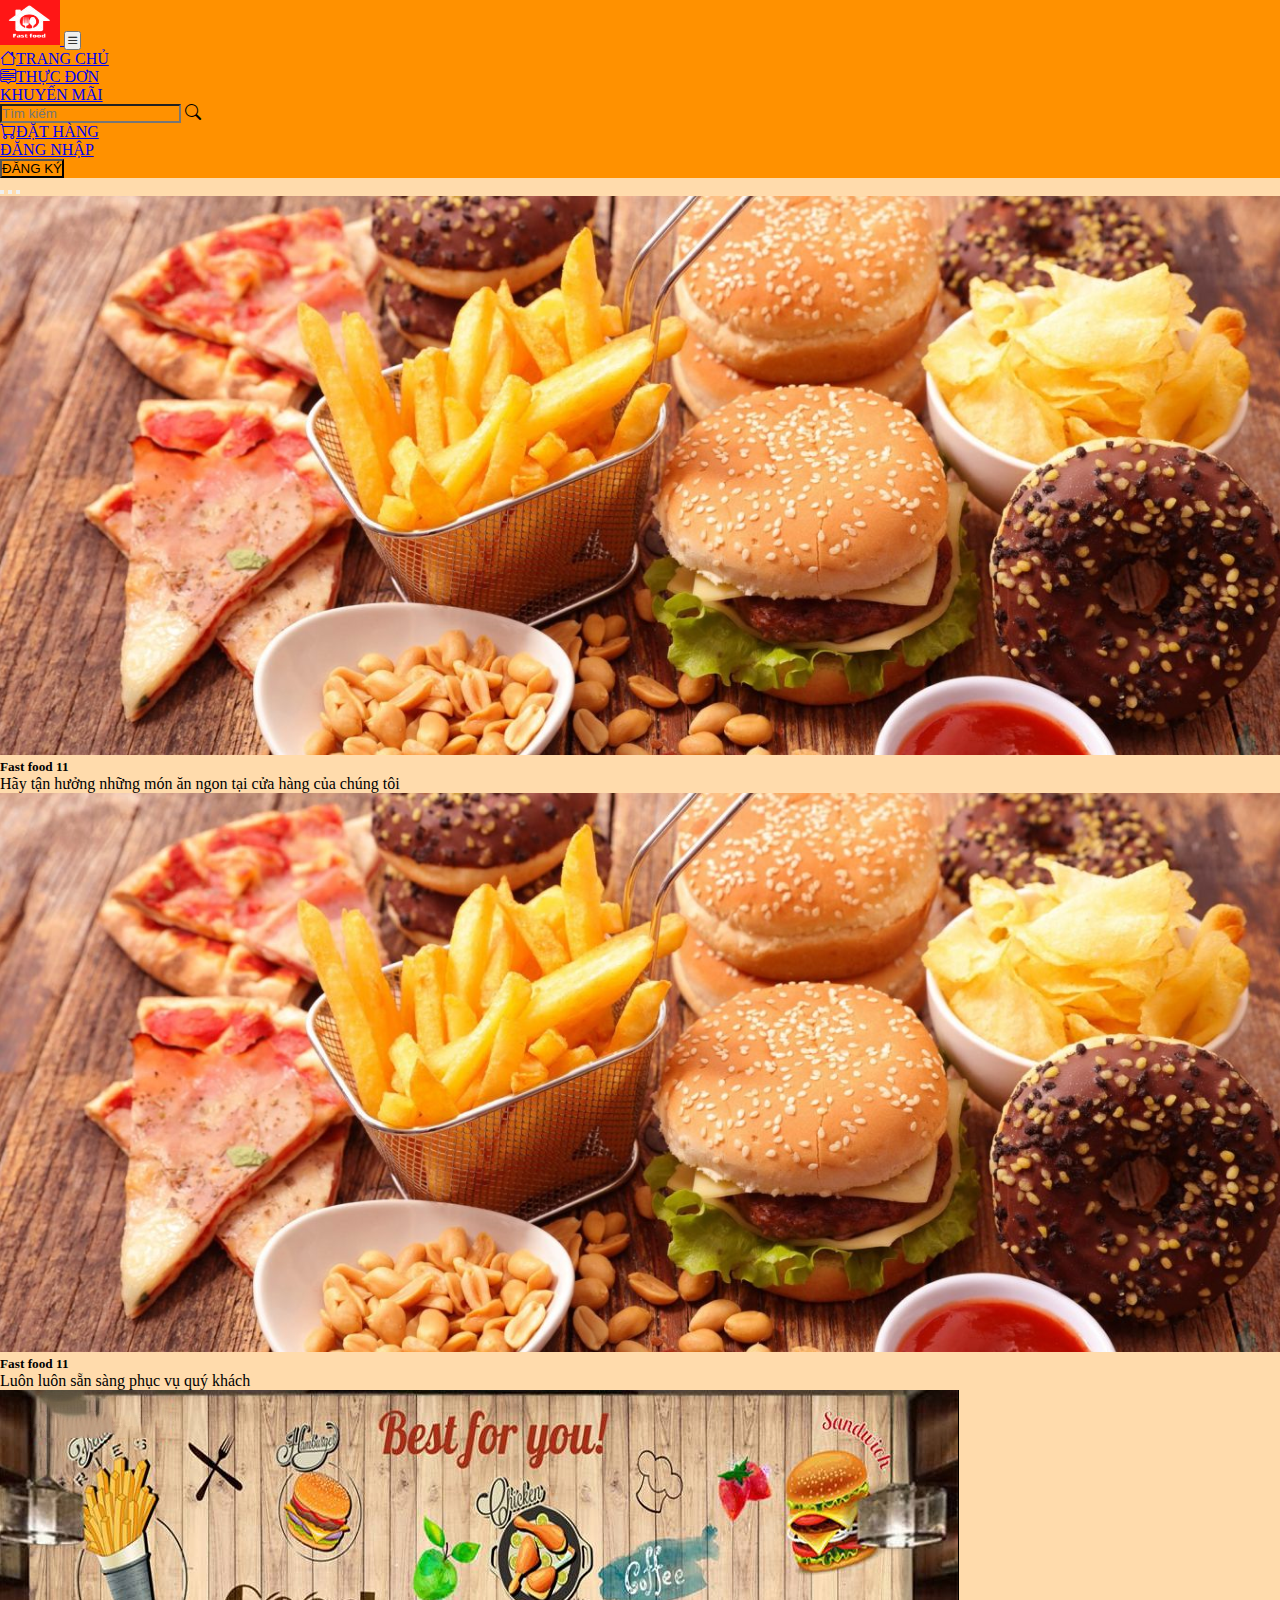
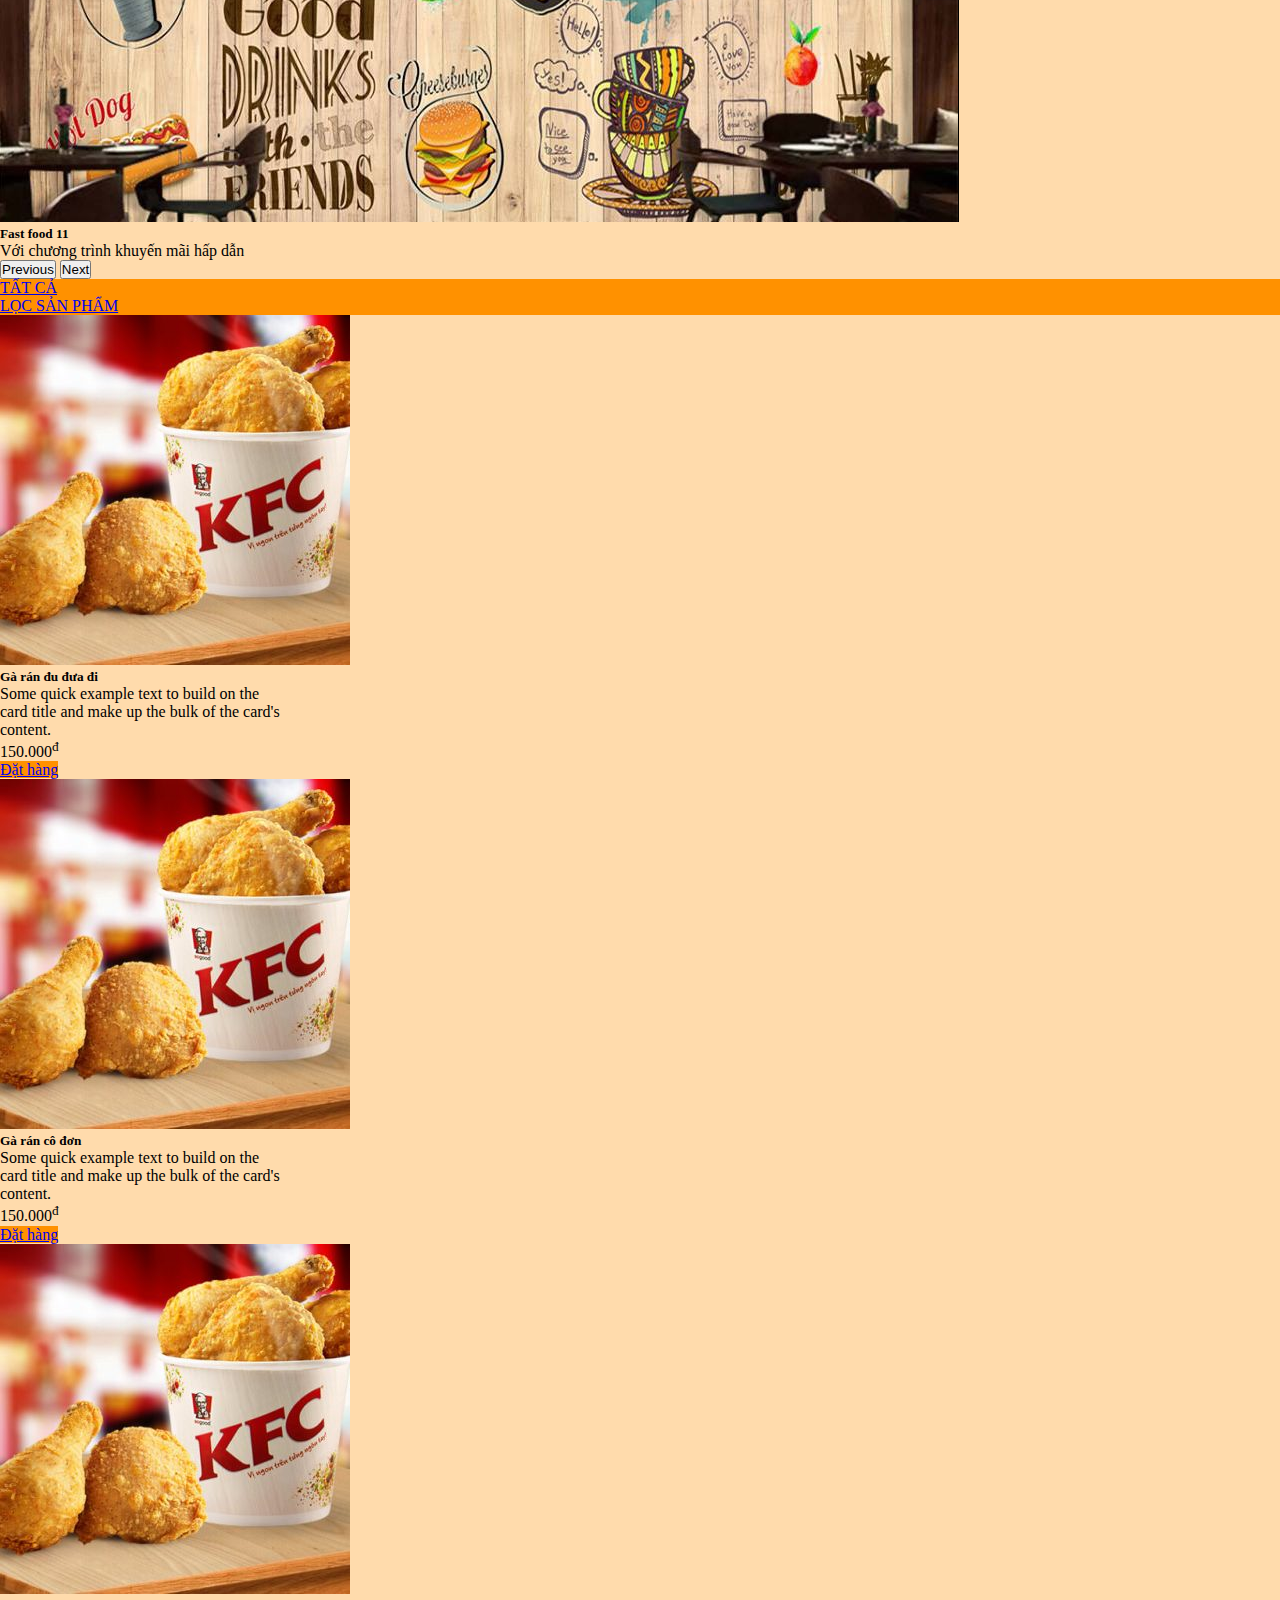
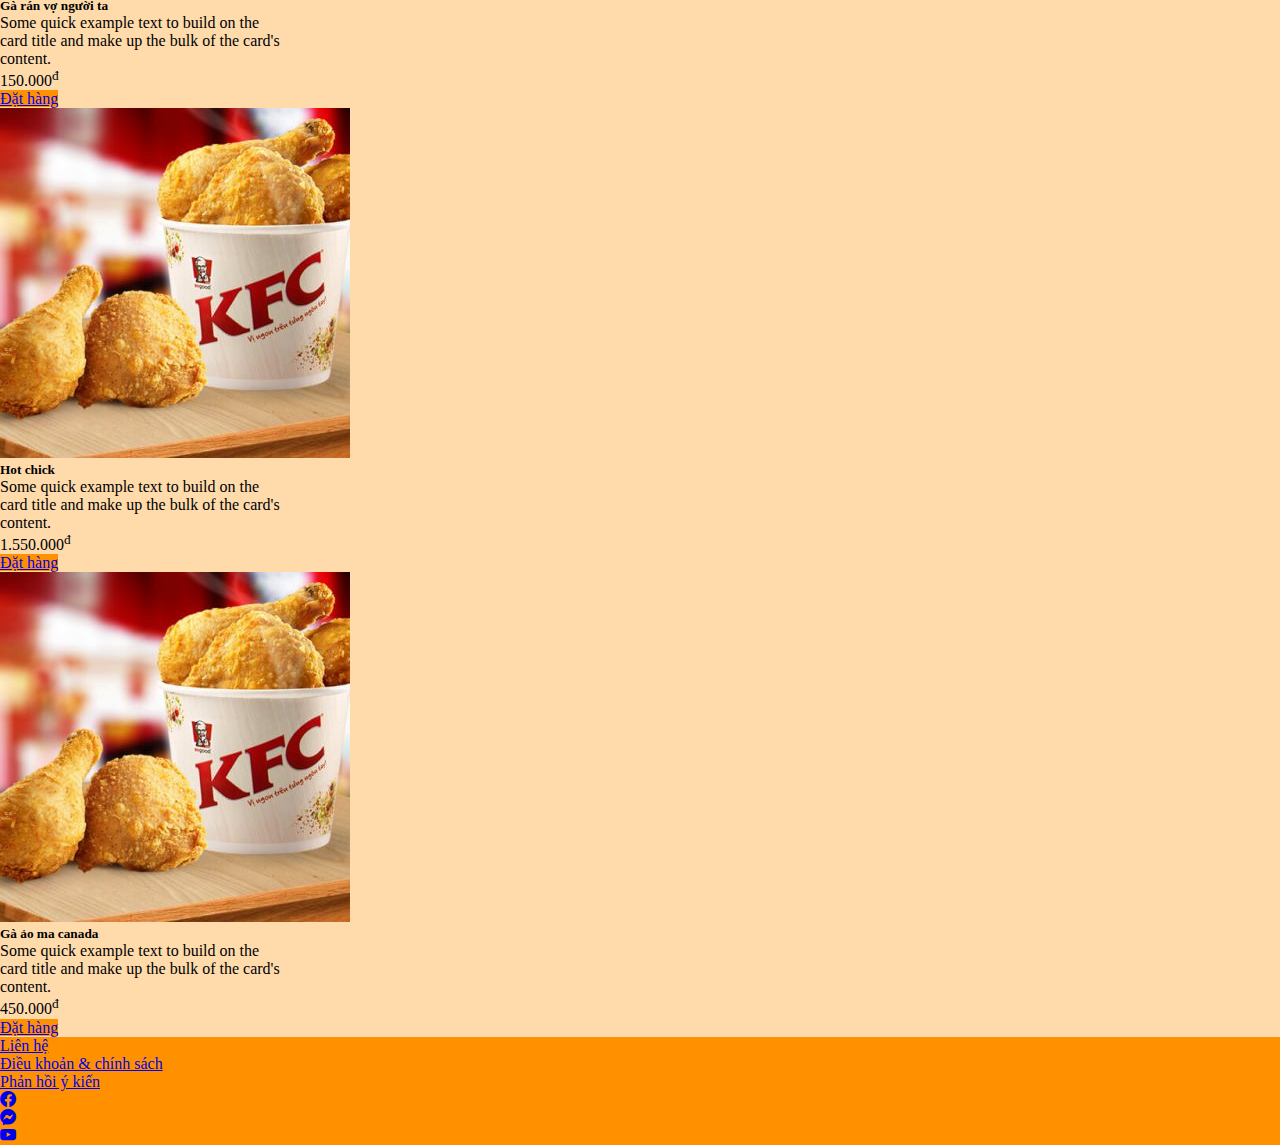
<file: index.html>
<!DOCTYPE html>
<html lang="en">

<head>
  <meta charset="UTF-8">
  <meta http-equiv="X-UA-Compatible" content="IE=edge">
  <meta name="viewport" content="width=device-width, initial-scale=1.0">
  <title>Document</title>
  <link rel="stylesheet" href="./css/style.css">
  <!-- CSS only -->
  <link href="https://cdn.jsdelivr.net/npm/bootstrap@5.1.3/dist/css/bootstrap.min.css" rel="stylesheet"
    integrity="sha384-1BmE4kWBq78iYhFldvKuhfTAU6auU8tT94WrHftjDbrCEXSU1oBoqyl2QvZ6jIW3" crossorigin="anonymous">
  <link rel="stylesheet" href="https://cdn.jsdelivr.net/npm/bootstrap-icons@1.8.1/font/bootstrap-icons.css">
</head>

<body>
  <!-- header -->
  <div class="container header">
    <div class="col-md-12">
      <nav class="navbar navbar-expand-md navbar-dark fixed-top"style="background-color:rgb(255, 145, 0)">
        <div class="container-fluid">
          <a class="navbar-brand logo" href="#">
            <img src="./img/logo.PNG" alt="" width="60" height="45">
          </a>
          <button class="navbar-toggler" type="button" data-bs-toggle="collapse" data-bs-target="#header"
            aria-controls="header" aria-expanded="false" aria-label="Toggle navigation">
            <i class="bi bi-list"></i>
          </button>
          <div class="collapse navbar-collapse justify-content-md-center ms-5" id="header">
            <ul class="navbar-nav">
              <li class="nav-item">
                <a class="nav-link active" href="#"><i class="bi bi-house me-1"></i>TRANG CHỦ</a>
              </li>
              <li class="nav-item dropdown menu_food">
                <a class="nav-link dropdown-toggle active" href="#" id="dropdown" data-bs-toggle="dropdown"
                  aria-expanded="false"><i class="bi bi-menu-up me-1"></i>THỰC ĐƠN</a>
                <ul class="dropdown-menu" aria-labelledby="dropdown" style="background-color:rgb(255, 145, 0)">
                  <li><a class="dropdown-item text-light" href="#">Gà rán</a></li>
                  <li>
                    <hr class="dropdown-divider">
                  </li>
                  <li><a class="dropdown-item text-light" href="#">Pizza</a></li>
                  <li>
                    <hr class="dropdown-divider">
                  </li>
                  <li><a class="dropdown-item text-light" href="#">Đồ uống</a></li>
                </ul>
              </li>
              <li class="nav-item">
                <a class="nav-link active" href="#">KHUYẾN MÃI</a>
              </li>
              <form class="ms-3">
                <div class="input-group me-5">
                  <input type="text" class="form-control pe-5 border border-light text-light" style="background-color:rgb(255, 145, 0)"
                    placeholder="Tìm kiếm" aria-label="Tìm kiếm" aria-describedby="basic-addon1">
                  <span class="input-group-text text-light" id="basic-addon1" style="background-color:rgb(255, 145, 0)"><i
                      class="bi bi-search"></i></span>
                </div>
              </form>
            </ul>
          </div>
          <div class="collapse navbar-collapse" id="header">
            <ul class="navbar-nav ms-auto mb-2 mb-md-0">
              <li class="nav-item">
                <a class="nav-link active" aria-current="page" href="order.html"><i class="bi bi-cart me-1"></i>ĐẶT HÀNG</a>
              </li>
              <li class="nav-item">
                <a class="nav-link active me-2" href="#">ĐĂNG NHẬP</a>
              </li>
              <li class="nav-item">
                <button class="nav-link active border border-white rounded-pill pe-3 ps-3" style="background-color:rgb(255, 145, 1)">ĐĂNG KÝ</button>
              </li>
            </ul>
          </div>
        </div>
      </nav>
    </div>
  </div>
  <!-- main -->
  <main class="main" style="background-color:rgb(255, 219, 172)">
    <!-- main_header -->
    <div class="main_header mt-4">
      <div id="carouselExampleCaptions" class="carousel slide" data-bs-ride="carousel">
        <div class="carousel-indicators">
          <button type="button" data-bs-target="#carouselExampleCaptions" data-bs-slide-to="0" class="active"
            aria-current="true" aria-label="Slide 1"></button>
          <button type="button" data-bs-target="#carouselExampleCaptions" data-bs-slide-to="1"
            aria-label="Slide 2"></button>
          <button type="button" data-bs-target="#carouselExampleCaptions" data-bs-slide-to="2"
            aria-label="Slide 3"></button>
        </div>
        <div class="carousel-inner">
          <div class="carousel-item active">
            <img src="./img/1.PNG" class="d-block w-100" alt="...">
            <div class="carousel-caption d-none d-md-block mb-3">
              <h5 class="fs-1">Fast food 11</h5>
              <p class="fs-2">Hãy tận hưởng những món ăn ngon tại cửa hàng của chúng tôi</p>
            </div>
          </div>
          <div class="carousel-item">
            <img src="./img/1.PNG" class="d-block w-100" alt="...">
            <div class="carousel-caption d-none d-md-block mb-3">
              <h5 class="fs-1">Fast food 11</h5>
              <p class="fs-2">Luôn luôn sẵn sàng phục vụ quý khách</p>
            </div>
          </div>
          <div class="carousel-item">
            <img src="./img/2.PNG" class="d-block w-100" alt="...">
            <div class="carousel-caption d-none d-md-block mb-5">
              <h5 class="fs-1">Fast food 11</h5>
              <p class="fs-2">Với chương trình khuyến mãi hấp dẫn</p>
            </div>
          </div>
        </div>
        <button class="carousel-control-prev" type="button" data-bs-target="#carouselExampleCaptions"
          data-bs-slide="prev">
          <span class="carousel-control-prev-icon" aria-hidden="true"></span>
          <span class="visually-hidden">Previous</span>
        </button>
        <button class="carousel-control-next" type="button" data-bs-target="#carouselExampleCaptions"
          data-bs-slide="next">
          <span class="carousel-control-next-icon" aria-hidden="true"></span>
          <span class="visually-hidden">Next</span>
        </button>
      </div>
    </div>
    <!-- main_nab -->
    <div class="main_nab">
      <ul class="nav nav-tabs justify-content-md-center" style="background-color:rgb(255, 145, 0)">
        <li class="nav-item">
          <a class="nav-link active text-light" aria-current="page" style="background-color:rgb(255, 145, 1)" href="#">TẤT CẢ</a>
        </li>
        <li class="nav-item dropdown">
          <a class="nav-link dropdown-toggle text-light" data-bs-toggle="dropdown" href="#" role="button"
            aria-expanded="false">LỌC SẢN PHẨM</a>
          <ul class="dropdown-menu" style="background-color:rgb(255, 145, 0)">
            <li><a class="dropdown-item text-light" href="#">Gà rán</a></li>
            <li><a class="dropdown-item text-light" href="#">Đồ ăn vặt</a></li>
            <li><a class="dropdown-item text-light" href="#">pizza</a></li>
            <li>
              <hr class="dropdown-divider">
            </li>
            <li><a class="dropdown-item text-light" href="#">Đồ uống</a></li>
          </ul>
        </li>
      </ul>
    </div>
    <!-- main_food -->
    <div class="container-fluid mt-5">
      <div class="menu row">
        <div class="col-md">
          <div class="card" style="width: 18rem;">
            <img src="./img/4.jpg" class="card-img-top" alt="...">
            <div class="card-body">
              <h5 class="card-title">Gà rán đu đưa đi</h5>
              <p class="card-text">Some quick example text to build on the card title and make up the bulk of the card's
                content.</p>
              <p class="price"><span>150.000</span><sup>đ</sup></p>
              <a href="#" class="btn-add btn pe-5 ps-5 ms-5" style="background-color:rgb(255, 145, 0)">Đặt hàng</a>
            </div>
          </div>
        </div>
        <div class="col-md">
          <div class="card" style="width: 18rem;">
            <img src="./img/4.jpg" class="card-img-top" alt="...">
            <div class="card-body">
              <h5 class="card-title">Gà rán cô đơn</h5>
              <p class="card-text">Some quick example text to build on the card title and make up the bulk of the card's
                content.</p>
              <p class="price"><span>150.000</span><sup>đ</sup></p>
              <a href="#" class="btn-add btn pe-5 ps-5 ms-5" style="background-color:rgb(255, 145, 0)">Đặt hàng</a>
            </div>
          </div>
        </div>
        <div class="col-md">
          <div class="card" style="width: 18rem;">
            <img src="./img/4.jpg" class="card-img-top" alt="...">
            <div class="card-body">
              <h5 class="card-title">Gà rán vợ người ta</h5>
              <p class="card-text">Some quick example text to build on the card title and make up the bulk of the card's
                content.</p>
                <p class="price"><span>150.000</span><sup>đ</sup></p>
              <a href="#" class="btn-add btn pe-5 ps-5 ms-5" style="background-color:rgb(255, 145, 0)">Đặt hàng</a>
            </div>
          </div>
        </div>
        <div class="col-md">
          <div class="card" style="width: 18rem;">
            <img src="./img/4.jpg" class="card-img-top" alt="...">
            <div class="card-body">
              <h5 class="card-title">Hot chick</h5>
              <p class="card-text">Some quick example text to build on the card title and make up the bulk of the card's
                content.</p>
                <p class="price"><span>1.550.000</span><sup>đ</sup></p>  
              <a href="#" class="btn-add btn pe-5 ps-5 ms-5" style="background-color:rgb(255, 145, 0)">Đặt hàng</a>
            </div>
          </div>
        </div>
        <div class="col-md">
          <div class="card" style="width: 18rem;">
            <img src="./img/4.jpg" class="card-img-top" alt="...">
            <div class="card-body">
              <h5 class="card-title">Gà ảo ma canada</h5>
              <p class="card-text">Some quick example text to build on the card title and make up the bulk of the card's
                content.</p>
              <p class="price"><span>450.000</span><sup>đ</sup></p>
              <a href="#" class="btn-add btn pe-5 ps-5 ms-5" style="background-color:rgb(255, 145, 0)">Đặt hàng</a>
            </div>
          </div>
        </div>
      </div>
    </div>
  </main>
  <section class="cart">
    <h2>Mua đi Bro</h2>
    <form action="">
        <table>
            <thead>
                <tr>
                    <th>Sản phẩm</th>
                    <th>Giá</th>
                    <th>Số lượng</th>
                    <th>Chọn</th>
                </tr>
            </thead>
            <tbody>
                <!-- <tr>
                    <td> <img src="./img/4.jpg" style="width: 70px; align-items: left;" alt="...">Gà rán đu đưa đi</td>
                    <td><p class="price"><span>150.000</span><sup>đ</sup></p></td>
                    <td><input style="width: 30px; outline: none; text-align: center;" type="number" value="1" min="1"></td>
                    <td style="cursor: pointer;">Xóa</td>
                </tr>
                <tr>
                  <td> <img src="./img/4.jpg" style="width: 70px; align-items: center;" alt="...">Gà rán cô đơn</td>
                  <td><p class="price"><span>150.000</span><sup>đ</sup></p></td>
                  <td><input style="width: 30px; outline: none; text-align: center;" type="number" value="1" min="1"></td>
                  <td style="cursor: pointer;">Xóa</td>
                </tr>
                  <tr>
                      <td> <img src="./img/4.jpg" style="width: 70px; align-items: center;" alt="...">Gà rán vợ người ta</td>
                      <td><p class="price"><span>150.000</span><sup>đ</sup></p></td>
                      <td><input style="width: 30px; outline: none; text-align: center;" type="number" value="1" min="1"></td>
                      <td style="cursor: pointer;">Xóa</td>
                  </tr> -->
            </tbody>
        </table>
        <div class="price-total" style="text-align: right;">
            <p style="font-weight: bold;">Tổng tiền của bro: <span>0</span><sup>đ</sup></p>
        </div>
    </form>
</section>
  <!-- footer -->
  <footer style="background-color:rgb(255, 145, 0)" >
    <ul class="nav justify-content-center">
      <li class="nav-item">
        <a class="nav-link active text-light" aria-current="page" href="#">Liên hệ</a>
      </li>
      <li class="nav-item">
        <a class="nav-link text-light" href="#">Điều khoản & chính sách</a>
      </li>
      <li class="nav-item">
        <a class="nav-link text-light" href="#">Phản hồi ý kiến</a>
      </li>
    </ul>
    <ul class="nav justify-content-center">
      <li class="nav-item">
        <a class="nav-link active text-light" aria-current="page" href="#"><i class="bi bi-facebook"></i></a>
      </li>
      <li class="nav-item">
        <a class="nav-link text-light" href="#"><i class="bi bi-messenger"></i></a>
      </li>
      <li class="nav-item">
        <a class="nav-link text-light" href="#"><i class="bi bi-youtube"></i></a>
      </li>
    </ul>
  </footer>
  <script src="https://cdn.jsdelivr.net/npm/bootstrap@5.1.3/dist/js/bootstrap.bundle.min.js"
    integrity="sha384-ka7Sk0Gln4gmtz2MlQnikT1wXgYsOg+OMhuP+IlRH9sENBO0LRn5q+8nbTov4+1p"
    crossorigin="anonymous"></script>
    <script src="order.js"></script>
</body>

</html>
</file>
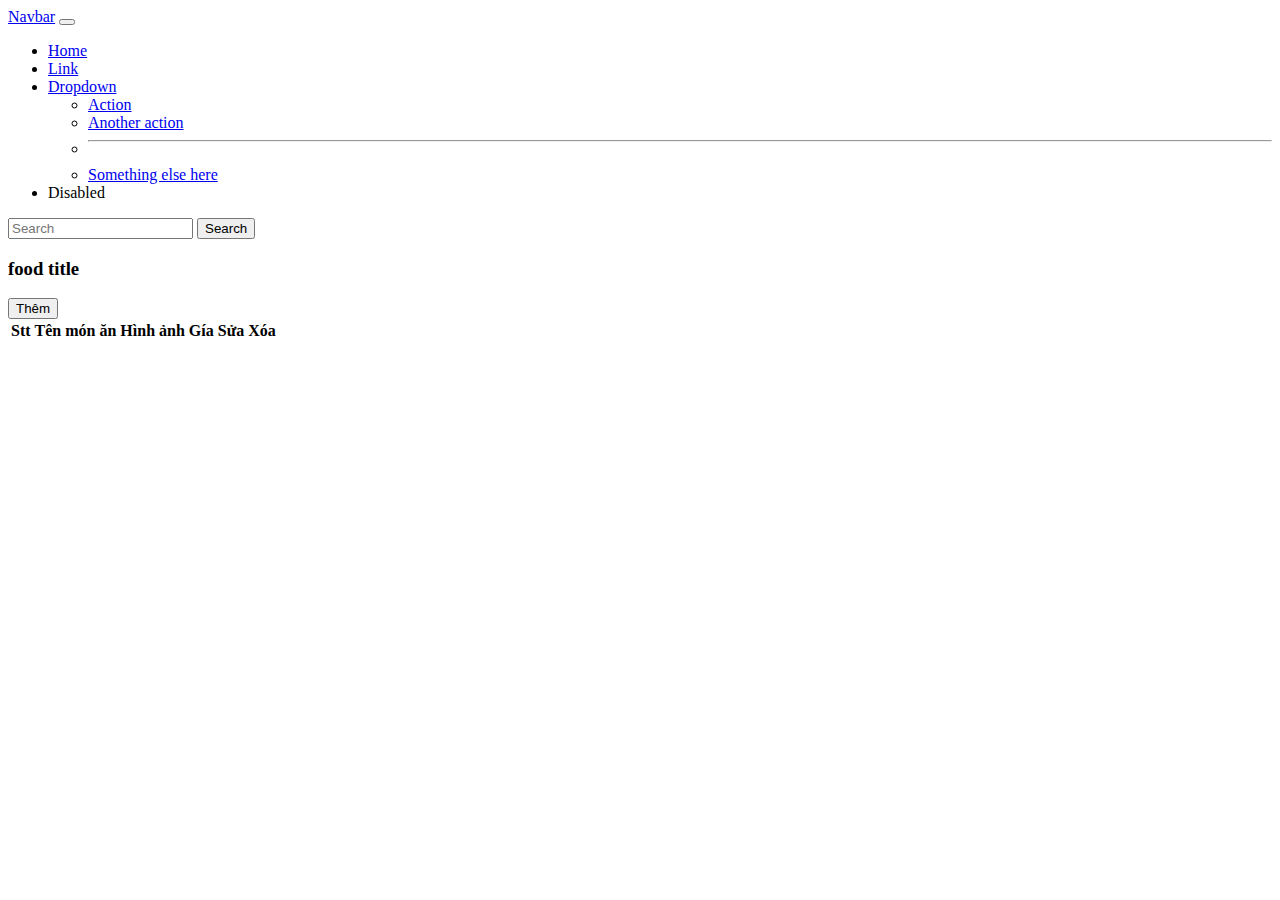
<file: add food.html>
<!DOCTYPE html>
<html lang="en">

<head>
  <meta charset="UTF-8">
  <meta http-equiv="X-UA-Compatible" content="IE=edge">
  <meta name="viewport" content="width=device-width, initial-scale=1.0">
  <link href="https://cdn.jsdelivr.net/npm/bootstrap@5.1.3/dist/css/bootstrap.min.css" rel="stylesheet"
    integrity="sha384-1BmE4kWBq78iYhFldvKuhfTAU6auU8tT94WrHftjDbrCEXSU1oBoqyl2QvZ6jIW3" crossorigin="anonymous">
  <link rel="stylesheet" href="https://cdn.jsdelivr.net/npm/bootstrap-icons@1.8.1/font/bootstrap-icons.css">
  <title>Document</title>
</head>

<body>
  <header>
    <div class="container">
      <nav class="navbar navbar-expand-lg navbar-light bg-light">
        <div class="container-fluid">
          <a class="navbar-brand" href="#">Navbar</a>
          <button class="navbar-toggler" type="button" data-bs-toggle="collapse" data-bs-target="#navbarSupportedContent" aria-controls="navbarSupportedContent" aria-expanded="false" aria-label="Toggle navigation">
            <span class="navbar-toggler-icon"></span>
          </button>
          <div class="collapse navbar-collapse" id="navbarSupportedContent">
            <ul class="navbar-nav me-auto mb-2 mb-lg-0">
              <li class="nav-item">
                <a class="nav-link active" aria-current="page" href="#">Home</a>
              </li>
              <li class="nav-item">
                <a class="nav-link" href="#">Link</a>
              </li>
              <li class="nav-item dropdown">
                <a class="nav-link dropdown-toggle" href="#" id="navbarDropdown" role="button" data-bs-toggle="dropdown" aria-expanded="false">
                  Dropdown
                </a>
                <ul class="dropdown-menu" aria-labelledby="navbarDropdown">
                  <li><a class="dropdown-item" href="#">Action</a></li>
                  <li><a class="dropdown-item" href="#">Another action</a></li>
                  <li><hr class="dropdown-divider"></li>
                  <li><a class="dropdown-item" href="#">Something else here</a></li>
                </ul>
              </li>
              <li class="nav-item">
                <a class="nav-link disabled">Disabled</a>
              </li>
            </ul>
            <form class="d-flex">
              <input class="form-control me-2" type="search" placeholder="Search" aria-label="Search">
              <button class="btn btn-outline-primary" type="submit">Search</button>
            </form>
          </div>
        </div>
      </nav>
    </div>
    <header>
    <main>
        <div class="container">
          <h3 class="text-center text-primary mt-5" >food title</h3>
          <div>
            <button class="btn btn-primary">Thêm</button>
          </div>
          <table class="table">
            <thead>
              <tr>
                <th scope="col">Stt</th>
                <th scope="col">Tên món ăn</th>
                <th scope="col">Hình ảnh</th>
                <th scope="col">Gía</th>
                <th scope="col">Sửa</th>
                <th scope="col">Xóa</th>
              </tr>
            </thead>
          </table>
        </div>
    </main>






      <script src="https://cdn.jsdelivr.net/npm/bootstrap@5.1.3/dist/js/bootstrap.bundle.min.js"
        integrity="sha384-ka7Sk0Gln4gmtz2MlQnikT1wXgYsOg+OMhuP+IlRH9sENBO0LRn5q+8nbTov4+1p"
        crossorigin="anonymous"></script>
</body>

</html>
</file>
<file: css/style.css>
*{
    margin: 0;
    padding: 0;
}
/* header */
.header .menu_food{
    position: relative;
    display: inline-block;
}
.header .menu_food .dropdown-menu{
    display: none;
    position: absolute;
    background-color: rgb(255, 145, 0);
    z-index: 1;
}
.header .menu_food:hover .dropdown-menu{
    display: block;
}
.header .menu_food .dropdown-item{
    background-color: rgb(255, 145, 0);
}
.header .menu_food:hover .dropdown-item{
    display: block;
}
.header .dropdown .dropdown-item{
    background-color: rgb(255, 145, 0);
}
.header .dropdown:hover .dropdown-item{
    display: block;
}
/* main */
main .dropdown{
    position: relative;
    display: inline-block;
}
main .dropdown .dropdown-menu{
    display: none;
    position: absolute;
    background-color: rgb(255, 145, 0);
    z-index: 1;
}
main .dropdown:hover .dropdown-menu{
    display: block;
}
main .dropdown .dropdown-item{
    background-color: rgb(255, 145, 0);
}
main .dropdown:hover .dropdown-item{
    display: block;
}
/* -------------------cart----------------- */
.cart{
    width: 50%;
    margin: auto;
    text-align: center;
    padding: 70px;
}
.cart h2{
    margin-bottom: 20px;
}
.cart table{
    width: 100%;
}
.cart table thead tr th:first-child{
    text-align: left;
}
.cart table tr td{
    border-bottom: 1px solid #ddd;
    padding: 12px 0;
}
.cart table thead tr th:last-child{
    text-align: right;
}
.cart table tbody tr td:last-child{
    text-align: right;
}
.cart-delete{
    cursor: pointer;
}
.price-total{
    text-align: right;
    padding-top: 50px;
}
.cart{
    position: fixed;
    height: 100vh;
    width: 400px;
    right: 0;
    top: 0;
    background-color: rgb(250, 181, 53);
    padding: 120px 30px;
    overflow-y: scroll;
    right: -100%;
}
.cart button{
    margin-top: 12px;
    height: 30px;
    padding: 0 20px;
    border: none;
    border-radius: 5px;
    transition: all 0.3s ease;
    background-color:rgb(255, 145, 0);
}
.cart i{
   cursor: pointer;
   margin-bottom: 30px; 
}
.cart-icon i{
    cursor: pointer;
}
.shopping-cart{
    cursor: pointer;
}
</file>
